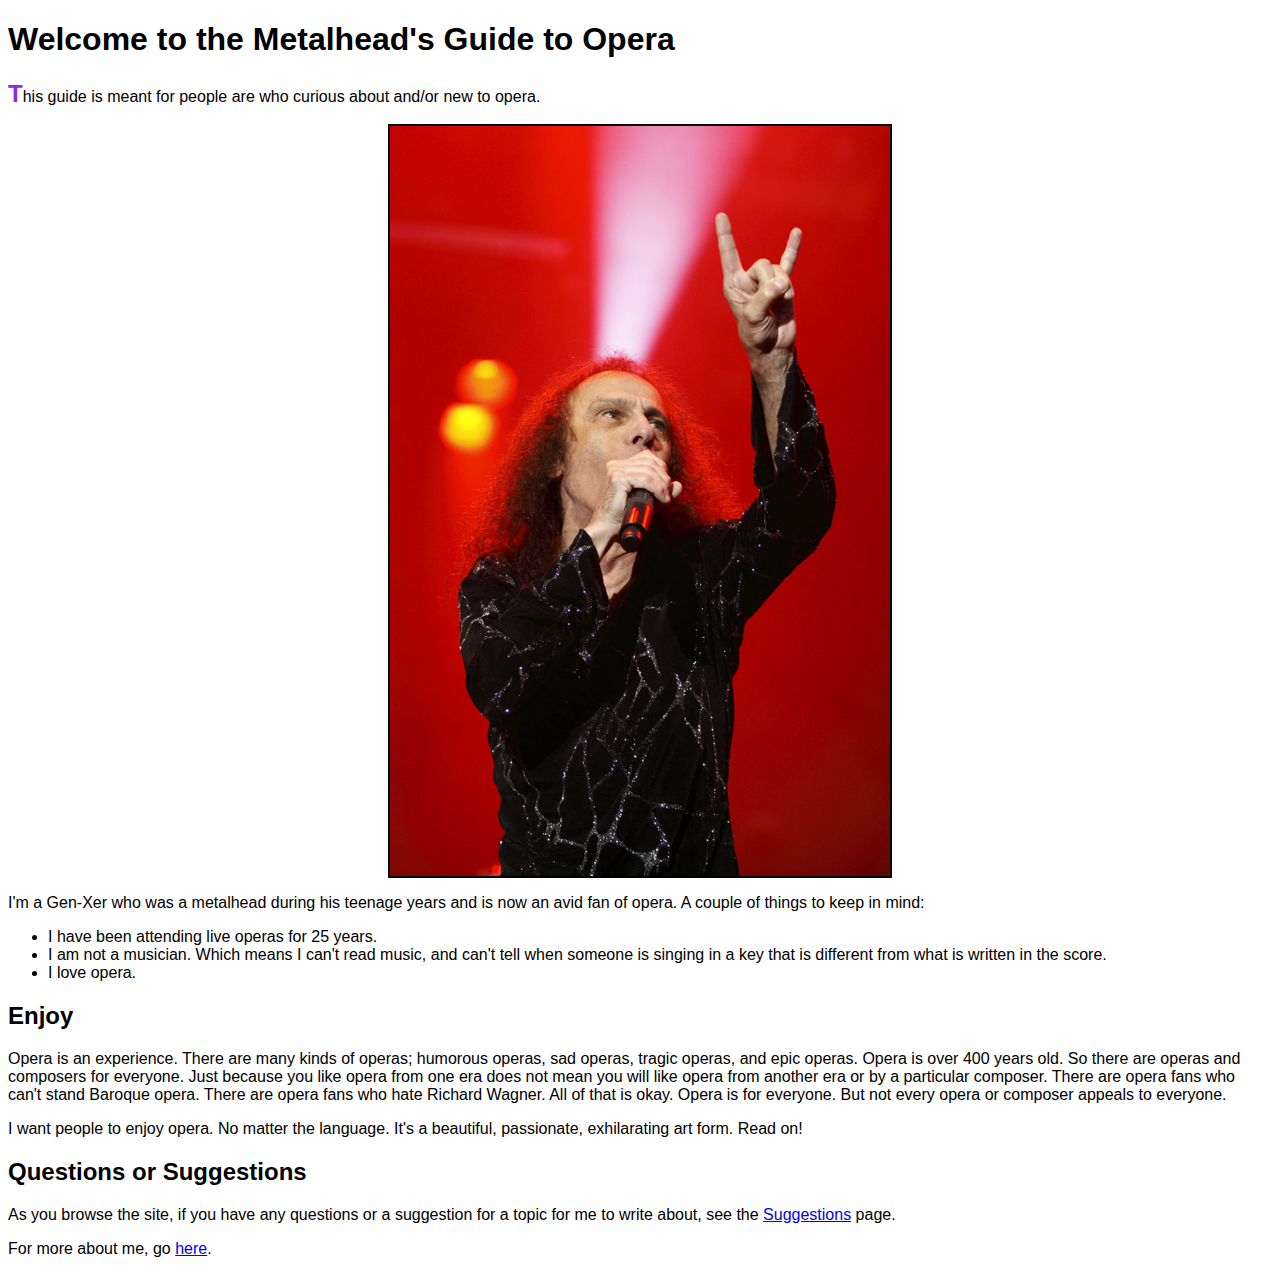
<file: index.html>
<!DOCTYPE html>
<html lang="en">
<head>
    <meta charset="UTF-8">
    <meta name="viewport" content="width=device-width, initial-scale=1.0">
    <title>The Metalhead's Guide to Opera</title>

    <link rel="stylesheet" href="week02.css">
</head>
<body>
    <!--Welcome-->
    <h1>Welcome to the Metalhead's Guide to Opera</h1>
    <p class="first">This guide is meant for people are who curious about and/or new to opera.</p>

    <!--Welcome Image of Ronnie James Dio \m/ -->
    <img class="high" src="images/rjd_metal.jpg" alt="Picture of Ronnie James Dio with one had showing the Metal Horns." style="width:500px;">
    <p>I'm a Gen-Xer who was a metalhead during his teenage years and is now
        an avid fan of opera. A couple of things to keep in mind:</p>
    <!--List-->
    <ul>
        <li>I have been attending live operas for 25 years.</li>
        <li>I am not a musician. Which means I can't read music, and can't tell when someone
            is singing in a key that is different from what is written in the score.
        </li>
        <li>I love opera.</li>
    </ul>
<h2>Enjoy</h2>
<p>Opera is an experience. There are many kinds of operas; humorous operas, sad operas, tragic 
    operas, and epic operas. Opera is over 400 years old. So there are operas and composers for everyone. Just because you like
    opera from one era does not mean you will like opera from another era or by a particular composer.
    There are opera fans who can't stand Baroque opera. There are opera fans who hate Richard Wagner. 
    All of that is okay. Opera is for everyone. But not every opera or composer appeals to everyone.</p>
<p>I want people to enjoy opera. No matter the language. It's a beautiful, passionate, exhilarating art form. 
    Read on!</p>

    <h2>Questions or Suggestions</h2>
    <p>As you browse the site, if you have any questions or a suggestion for a topic for me to write about, 
        see the <a href="suggest.html">Suggestions</a> page.</p>
    <p>For more about me, go <a href="about.html">here</a>.</p>

</body>

</html>
</file>
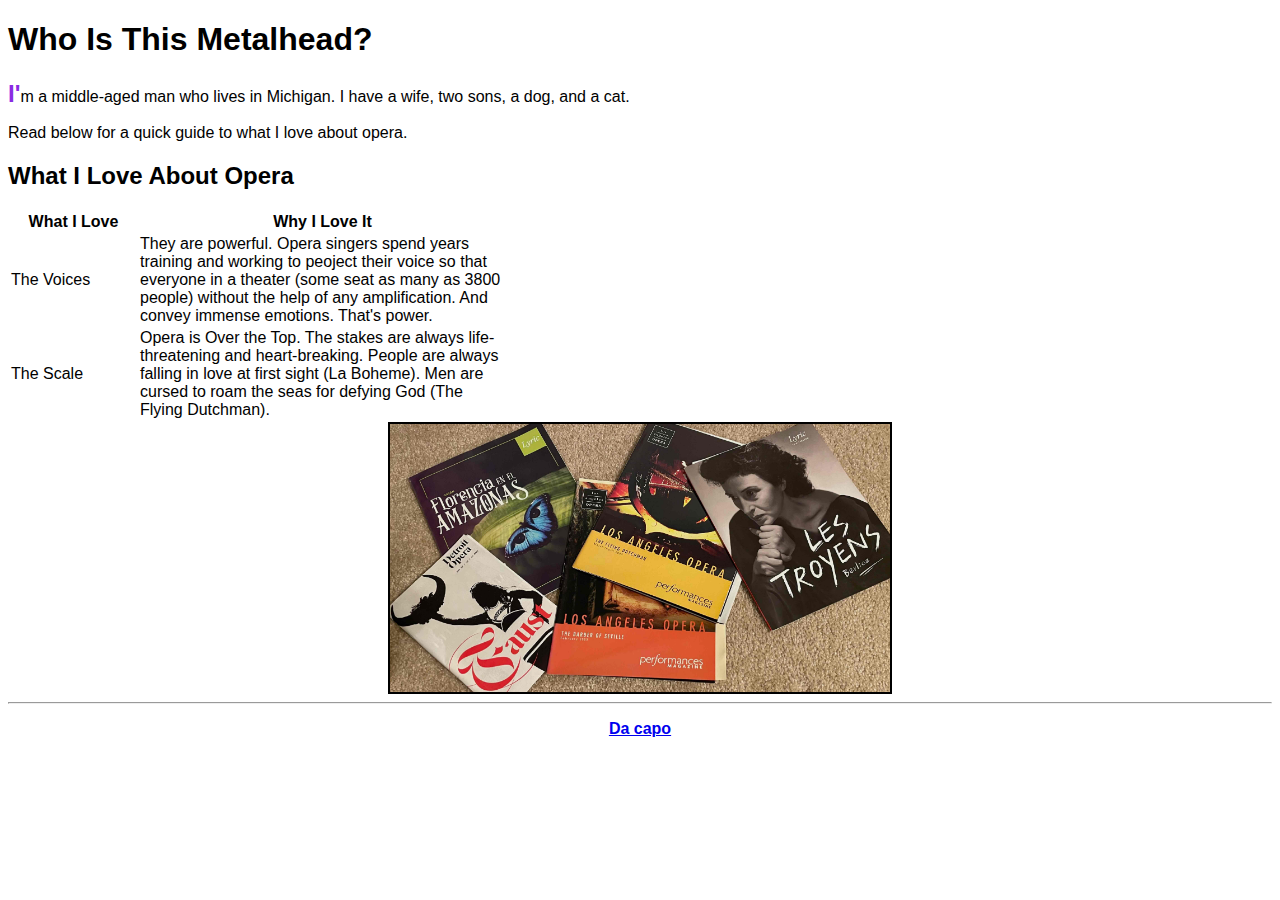
<file: about.html>
<!DOCTYPE html>
<html lang="en">
<head>
    <meta charset="UTF-8">
    <meta name="viewport" content="width=device-width, initial-scale=1.0">
    <title>About This Metalhead</title>

    <link rel="stylesheet" href="week02.css">
</head>
<body>
    <h1>Who Is This Metalhead?</h1>

    <p class="first">I'm a middle-aged man who lives in Michigan. I have a wife, two sons, a dog, and a cat.</p> 

    <p>Read below for a quick guide to what I love about opera.</p>

    <h2>What I Love About Opera</h2>
    <!--Table-->
    <table style="width: 500px;" id="love">
        <tr>
            <th style="width: 125px;">What I Love</th>
            <th>Why I Love It</th>
        </tr>
        <tr>
            <td>The Voices</td>
            <td>They are powerful. Opera singers spend years training and working to peoject
                their voice so that everyone in a theater (some seat as many as 3800 people) 
                without the help of any amplification. And convey immense emotions. That's power.
            </td>
        <tr>
            <td>The Scale</td>
            <td>Opera is Over the Top. The stakes are always life-threatening and heart-breaking. 
                People are always falling in love at first sight (La Boheme). Men are cursed to
                roam the seas for defying God (The Flying Dutchman). 
            </td>
        </tr>
        </tr>

    </table>
    <!--Image-->
 <img src="images/operaprograms.jpeg" alt="picture of several programs from different operas" style="width:500px;">
</body>
<hr>
<footer>
    <p><a href="index.html">Da capo</a></p>
</footer>
</html>
</file>
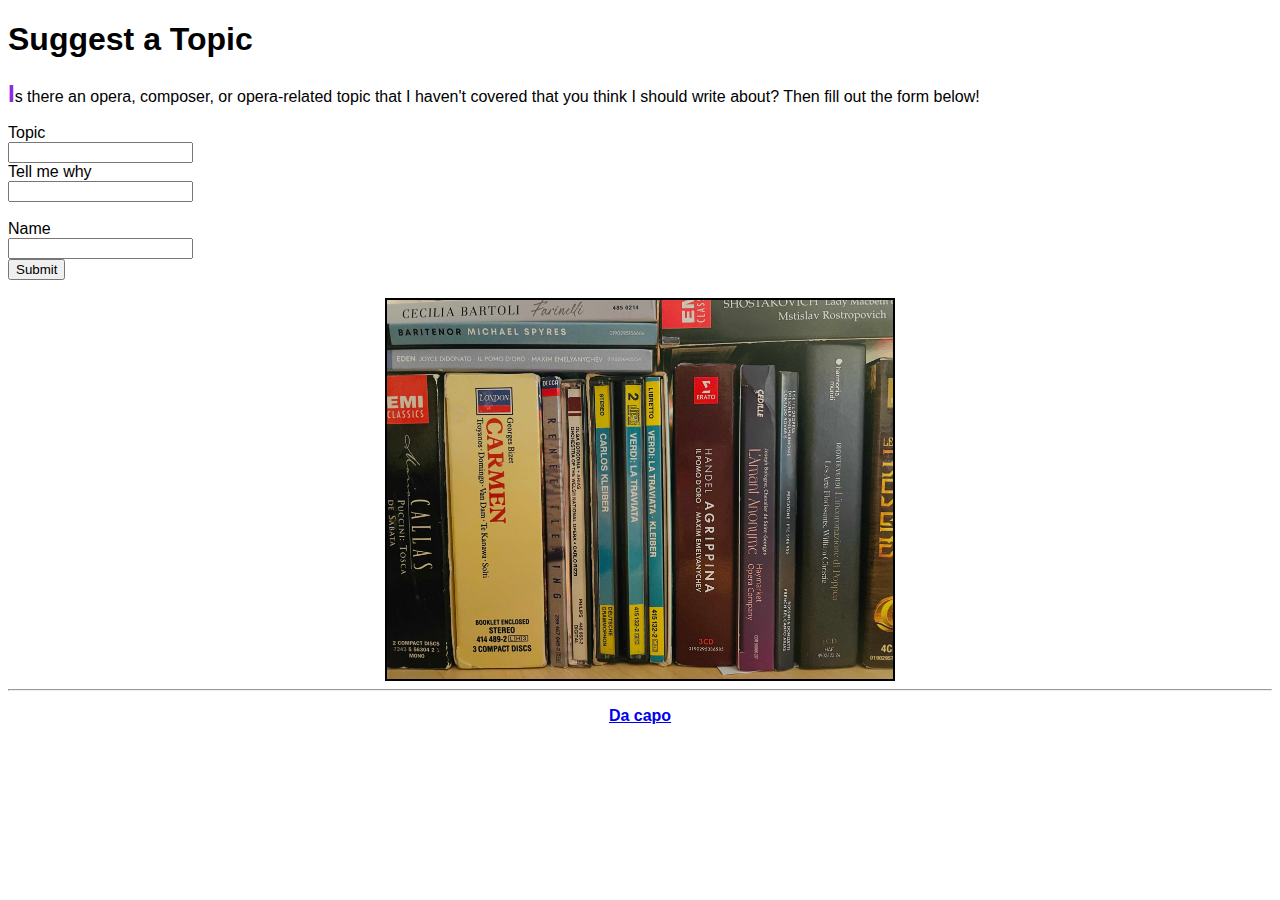
<file: suggest.html>
<!DOCTYPE html>
<html lang="en">
<head>
    <meta charset="UTF-8">
    <meta name="viewport" content="width=device-width, initial-scale=1.0">
    <title>Suggestions and Questions</title>

    <link rel="stylesheet" href="week02.css">
</head>
<body>
    <h1>Suggest a Topic</h1>
    <p class="first">Is there an opera, composer, or opera-related topic that I haven't covered that you 
        think I should write about? 
        Then fill out the form below!</p>
        
<!--Suggestion Form-->
    <form>
        <label for="topic">Topic</label><br>
        <input type="text" id="topic" name="topic"><br>
        <label for="why">Tell me why</label><br>
        <input type="text" id="why" name="why"><br><br>
        <label for="name">Name</label><br>
        <input type="text" id="name" name="name"><br>
        <input type="submit"> 

    </form>
    <!--Image-->
    <br>
    <img class="high" src="images/operadiscs.jpeg" width="600" alt="A picture of several opera compact discs.">
</body>
<hr>
<footer>
    <p><a href="index.html">Da capo</a></p>
</footer>
</html>
</file>
<file: week02.css>
/* Style Sheet for Week 2 Class Assignment */

/* ELEMENTS */


h1 {
    font-family:'Lucida Sans', 'Lucida Sans Regular', 'Lucida Grande', 'Lucida Sans Unicode', Geneva, Verdana, sans-serif 
}

h2 {
    font-family: Arial, Helvetica, sans-serif;
}

p {
    font-family: Arial, Helvetica, sans-serif;

}

li {
    font-family: Arial, Helvetica, sans-serif;
}

form {
    font-family: Verdana, Geneva, Tahoma, sans-serif;
}

img { 
  display: block;
  margin-left: auto;
  margin-right: auto;
  width: 40%;
  border: 2px solid black;
}

footer {
    text-align: center;
    font-weight: bold;
}

/* CLASSES */ 

p.first::first-letter {
    font-size: 150%;
    font-weight: bold;
    color: blueviolet;
  }

.high {
    image-rendering: high-quality;
  }

/* ID */ 

#love {
    font-family: Verdana, Geneva, Tahoma, sans-serif;
}
</file>
